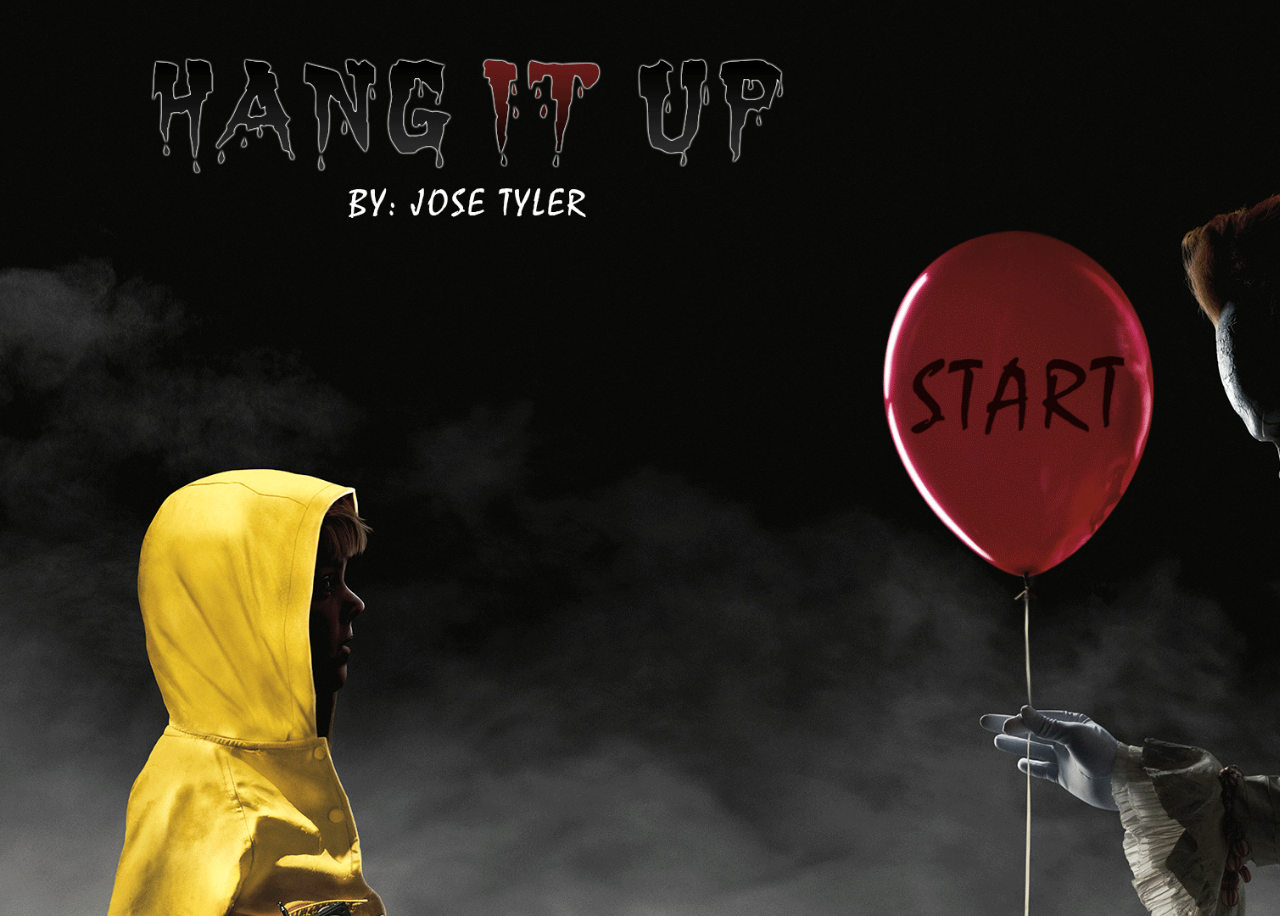
<file: index.html>
<!DOCTYPE html>
<html lang="en">

<head>
    <meta charset="UTF-8">
    <meta name="viewport" content="width=device-width, initial-scale=1.0">
    <meta http-equiv="X-UA-Compatible" content="ie=edge">
    <title>Want To Play?</title>
    <link rel="stylesheet" href="style/style.css">
    <script src="script/app.js" defer></script>
</head>

<body class="landPage">
    <div>
        <button class="start" onclick="intro()" type="submit">Click Me!</button>
    </div>
</body>
</html>
</file>
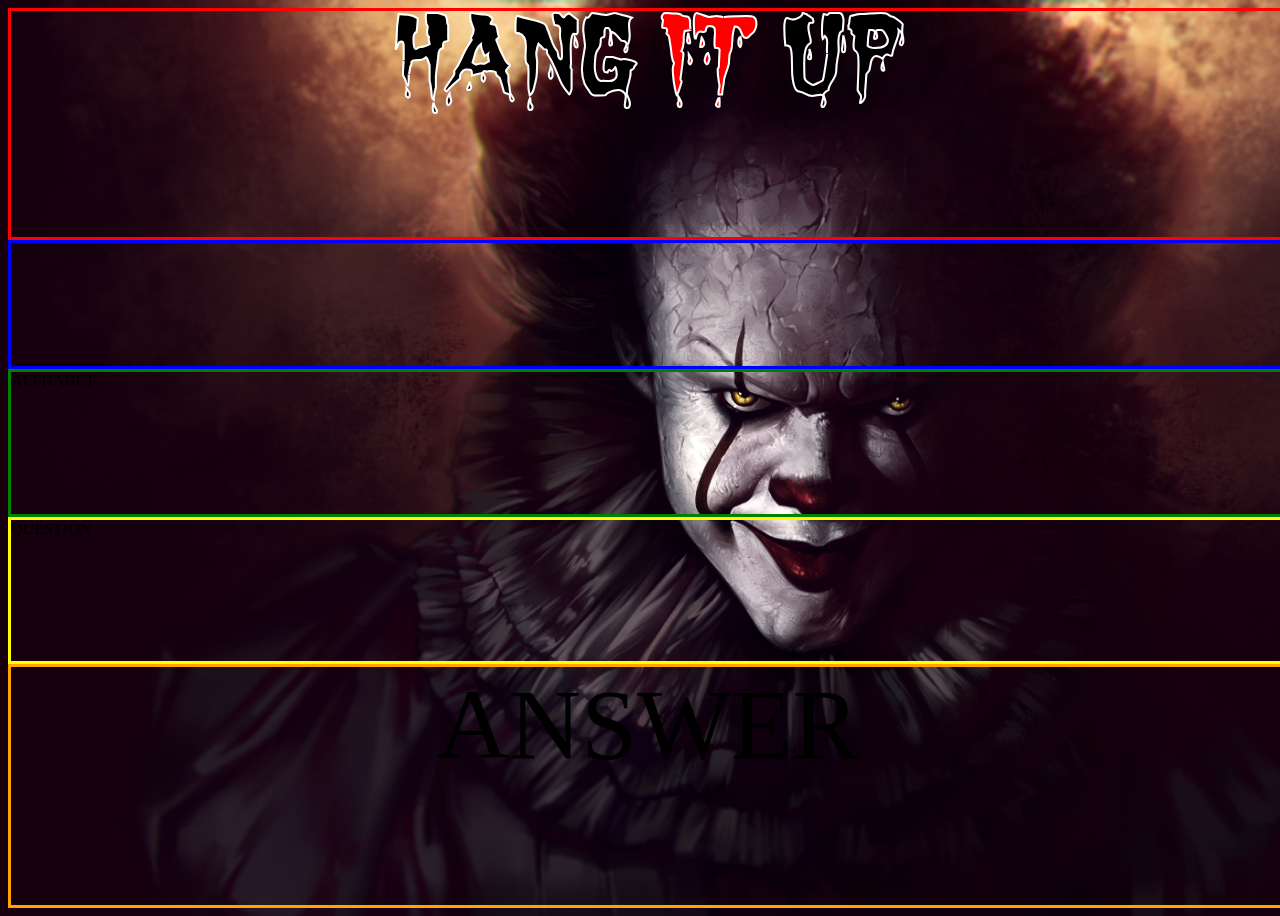
<file: hangman.html>
<!DOCTYPE html>
<html lang="en">

<head>
    <meta charset="UTF-8">
    <meta name="viewport" content="width=device-width, initial-scale=1.0">
    <meta http-equiv="X-UA-Compatible" content="ie=edge">
    <title>HangMan</title>
    <link rel="stylesheet" href="style.css">
    <script src="app.js" defer></script>
</head>

<body class="HangItUp">
    <div class="Title">
      HANG <span style="color:red">IT</span> UP
    </div>

    <div class="HangMan">
       
    </div>

    <div class="Alphabet">
        ALPHABET
    </div>

    <div class="Question">
        QUESTION
    </div>

    <div class="Answer">
        ANSWER
    </div>



</body>

</html>
</file>
<file: style/style.css>
/* Fonts used in the game */

@font-face {
    font-family: Dracula;
    src: url("/fonts/dracula.ttf");
}

@font-face {
    font-family: Hogan;
    src: url("/fonts/HoganMania.ttf");
}

@font-face {
    font-family: Gaming;
    src: url("/fonts/Gaming.otf");
}

/* Landing Page */

.landPage {
    background-image: url("../images/LandingPage.gif");
    background-size: cover;
    height: 100vh;
    width: 100vw;
}

.start {
    border: solid black;
    position: absolute;
    right: 30%;
    bottom: 43%;
    height: 250px;
    width: 200px;
    border-radius: 80px;
    opacity: 0;
    cursor: pointer;
}

/* Intro Page */

.intro {
    margin: 0px;
}

#video {
    height: 100vh;
    width: 100vw;
}

/* HangMan Page */

.hangItUp {
    display: grid;
    grid-template-columns: 50% 50%;
    grid-template-rows: 1fr, 1fr, 1fr, 1fr, 1fr, 1fr;
    height: 100vh;
    width: 100vw;
    background-image: url("../images/Background.png");
    background-size: cover;
    background-size: fixed;
    margin: 0;
}

.title {
    grid-column: span 2;
    grid-row: 1;
    font-family: Dracula;
    font-size: 5em;
    text-align: center;
    padding-top: 20px;
    color: rgba(0, 0, 0, .7);
    -webkit-text-stroke: 2px white;
}

#question {
    font-family: Hogan;
    grid-column: 1;
    grid-row: 2;
    text-align: center;
    font-size: 4.5em;
    color: rgb(177, 20, 20);
    -webkit-text-stroke: 1px white;
}

.points {
    grid-column: 1;
    grid-row: 3;
    font-family: Dracula;
    font-size: 4em;
    text-align: center;
    color: rgba(0, 0, 0, .7);
    -webkit-text-stroke: 2px white;
}

input {
    width: 30px;
    height: 30px;
    font-size: 3em;
    text-transform: uppercase;
    font-family: Gaming;
    padding-top: 7px;
    padding-left: 7px;
}

#letters {
    font-family: Dracula;
    grid-column: 1;
    grid-row: 4;
    padding: 0px 40px;
    text-align: center;
    font-size: 3em;
    color: white;
    display: flex;
    flex-direction: column;
    cursor: pointer;
    -webkit-text-stroke: 1px black;
}

#row1 {
    display: flex;
    flex-direction: row;
    flex-wrap: wrap;
    align-items: flex-start;
    justify-content: space-evenly;
    padding-top: 10px;
    padding-bottom: 10px;
}

#row2 {
    display: flex;
    flex-direction: row;
    flex-wrap: wrap;
    align-items: flex-start;
    justify-content: space-evenly;
}

.answer {
    font-family: Dracula;
    grid-column: 1;
    grid-row: 5;
    padding: 20px 0px;
    text-align: center;
    font-size: 10px;
    display: flex;
    flex-direction: row;
    justify-content: space-evenly;
}

.red {
    color: rgb(177, 20, 20);
    background: rgb(177, 20, 20);
    width: 30px;
    height: 30px;
}

.pushy {
    grid-column: 1;
    grid-row: 6;
    padding-top: 20px;
    padding: 0% 25%;
    display: flex;
    flex-direction: row;
    justify-content: space-evenly;
}

#reset {
    background-color: rgb(175, 22, 22);
    border: solid white;
    font-family: Gaming;
    font-size: 15px;
    color: white;
    width: 100px;
    height: 40px;
    padding-top: 6px;
}

#hint {
    background-color: rgb(175, 22, 22);
    border: solid white;
    font-family: Gaming;
    font-size: 15px;
    color: white;
    width: 100px;
    height: 40px;
    padding-top: 6px;
}

.hide {
    visibility: hidden;
}

.hangMan {
    grid-column: 2;
    grid-row: 2/7;
    text-align: center;
    font-size: 5em;
}

.five {
    background-image: url(/images/Attempt1.png);
    background-repeat: no-repeat;
    background-size: 50%;
    background-position: 56% 90%;
}

.four {
    background-image: url(/images/Attempt2.png);
    background-repeat: no-repeat;
    background-size: 50%;
}

.three {
    background-image: url(/images/Attempt3.png);
    background-repeat: no-repeat;
    background-size: 50%;
}

.two {
    background-image: url(/images/Attempt4.png);
    background-repeat: no-repeat;
    background-size: 50%;
}

.one {
    background-image: url(/images/Attempt5.png);
    background-repeat: no-repeat;
    background-size: 50%;
}

.zero {
    background-image: url(/images/Attempt6.png);
    background-repeat: no-repeat;
    background-size: 50%;
}

/* iPhone 6,7,8 [Landscape Mode Only] ---------------------------------------------------------------------- */

@media screen and (orientation: landscape) and (max-height: 375px) and (max-width: 667px) {
    .hangItUp {
    grid-template-columns: 65% 35%;
        font-size: 55%;
        background-size: fixed;
    }
    #question {
        padding-left: 6.5px;
    }
    br {
        display: none;
    }
    #row1 {
        padding-bottom: 0px;
    }
    #row2 {
        padding-top: 10px;
    }
    input {
        width: 17px;
        height: 17px;
        font-size: 17px;
        padding: 4px 0px 0px 5px;
    }
    .red {
        width: 17px;
        height: 17px;
    }
    #letters {
        padding: 0px 20px;
        font-size: 3.5em;
    }
    .answer {
        padding: 5px 20px;
    }
    .pushy {
        padding-bottom: 2%;
        padding: 0% 5%;
    }
    #reset {
        border: solid white 1px;
        font-size: 1.6em;
        color: white;
        width: 25%;
        height: 70%;
        padding-top: 4px;
    }
    #hint {
        border: solid white 1px;
        font-size: 1.6em;
        color: white;
        width: 25%;
        height: 70%;
        padding-top: 4px;
    }
    .five {
        background-size: 67%;
        background-position: -4% 69%;
    }
    .four {
        background-size: 67%;
    }
    .three {
        background-size: 67%;
    }
    .two {
        background-size: 67%;
    }
    .one {
        background-size: 67%;
    }
}
</file>
<file: style.css>
@font-face { font-family:Dracula; src: url("/fonts/dracula.TTF"); }


.HangItUp{
    display: grid;
    grid-template-columns: 100%;
    grid-template-rows: 1fr, 1fr, 1fr, 1fr, 1fr;
    height: 100vh;
    width: 100vw;
    background-image: url("images/background.png");
    background-size: cover;
}

.Title{
border: solid red;
grid-column: 1;
grid-row: 1;
font-family: Dracula;
font-size: 100px;
text-align: center;
/* padding-top: 20px; */
color: rgb(0, 0, 0);
-webkit-text-stroke: 2px white;
margin: 0;
}
/* h1 #it{
    color:black;

} */

.HangMan{
border: solid blue;
grid-column: 1;
grid-row: 2;

}

.Alphabet{
border: solid green;
grid-column: 1;
grid-row: 3;

}

.Question{
border: solid yellow;
grid-column: 1;
grid-row: 4;
}

.Answer{
border: solid orange;
grid-column: 1;
grid-row: 5;
text-align: center;
font-size: 100px;
/* padding-top: 120px; */
}
</file>
